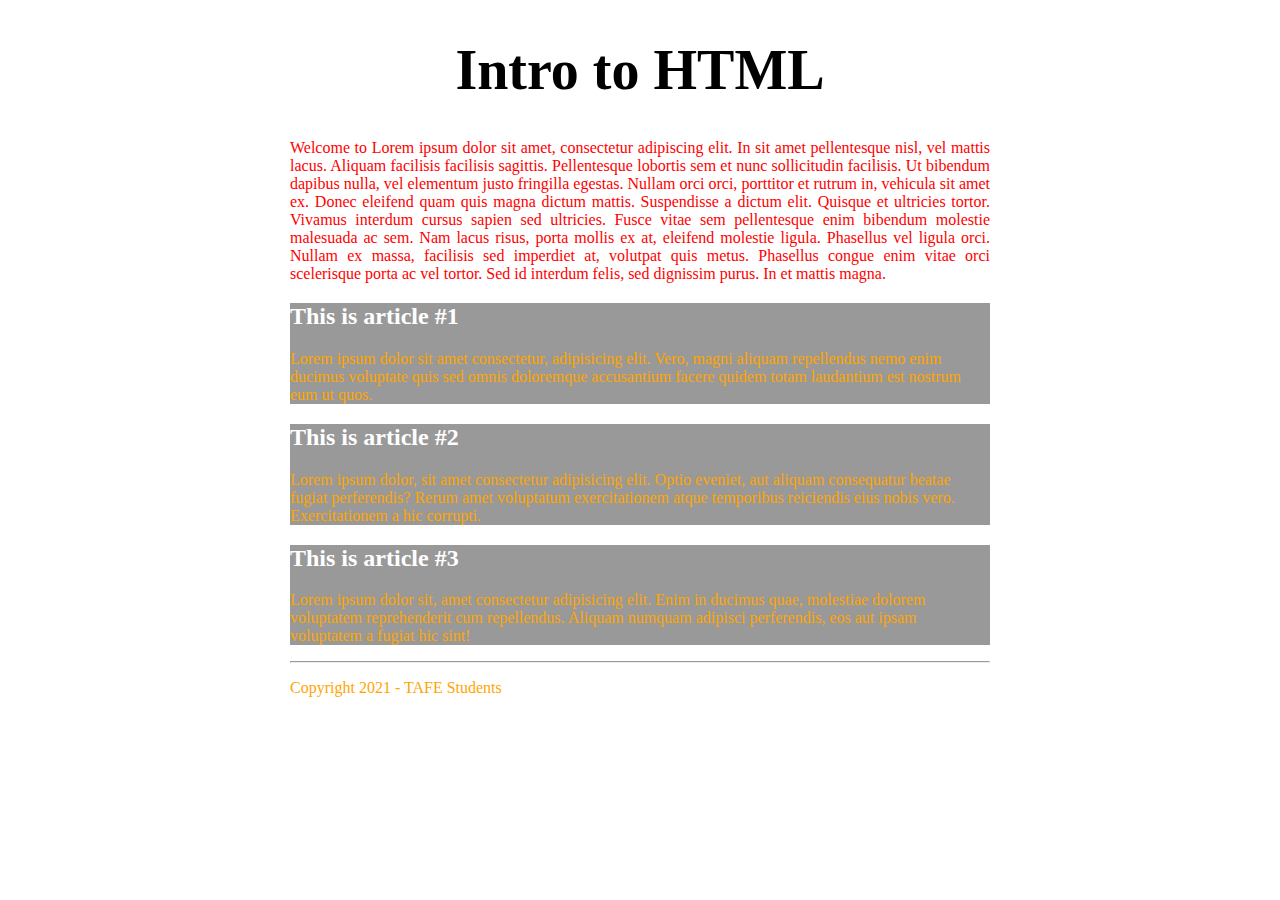
<file: 01 - intro/index.html>
<!DOCTYPE html>
<html lang="en">
<head>
    <meta http-equiv="X-UA-Compatible" content="ie=edge">
    <meta http-equiv="Content-Type" content="text/html;charset=UTF-8">
    <title>Intro to HTML</title>
    <meta name="description" content="This site is awesome!">
    <link rel="stylesheet" href="css/styles.css">
</head>
<body>
    <div id="wrapper">
        <header>
            <h1>Intro to HTML</h1>
            <p id="special">Welcome to Lorem ipsum dolor sit amet, consectetur adipiscing elit. In sit amet pellentesque nisl, vel mattis lacus. Aliquam facilisis facilisis sagittis. Pellentesque lobortis sem et nunc sollicitudin facilisis. Ut bibendum dapibus nulla, vel elementum justo fringilla egestas. Nullam orci orci, porttitor et rutrum in, vehicula sit amet ex. Donec eleifend quam quis magna dictum mattis. Suspendisse a dictum elit. Quisque et ultricies tortor. Vivamus interdum cursus sapien sed ultricies. Fusce vitae sem pellentesque enim bibendum molestie malesuada ac sem. Nam lacus risus, porta mollis ex at, eleifend molestie ligula. Phasellus vel ligula orci. Nullam ex massa, facilisis sed imperdiet at, volutpat quis metus. Phasellus congue enim vitae orci scelerisque porta ac vel tortor. Sed id interdum felis, sed dignissim purus. In et mattis magna.</p>
        </header>

        <main>
            <div class="article">
                <h2>This is article #1</h2>
                <p>Lorem ipsum dolor sit amet consectetur, adipisicing elit. Vero, magni aliquam repellendus nemo enim ducimus voluptate quis sed omnis doloremque accusantium facere quidem totam laudantium est nostrum eum ut quos.</p>
                <!-- semantic tags -->
            </div>

            <div class="article">
                <h2>This is article #2</h2>
                <p>Lorem ipsum dolor, sit amet consectetur adipisicing elit. Optio eveniet, aut aliquam consequatur beatae fugiat perferendis? Rerum amet voluptatum exercitationem atque temporibus reiciendis eius nobis vero. Exercitationem a hic corrupti.</p>
                <!-- semantic tags -->
            </div>

            <div class="article">
                <h2>This is article #3</h2>
                <p>Lorem ipsum dolor sit, amet consectetur adipisicing elit. Enim in ducimus quae, molestiae dolorem voluptatem reprehenderit cum repellendus. Aliquam numquam adipisci perferendis, eos aut ipsam voluptatem a fugiat hic sint!</p>
                <!-- semantic tags -->
            </div>
        
        </main>

        <footer>
            <hr>
            <p>Copyright 2021 - TAFE Students</p>
        </footer>
    </div> <!-- close div id="wrapper"    -->
</body>
</html>
</file>
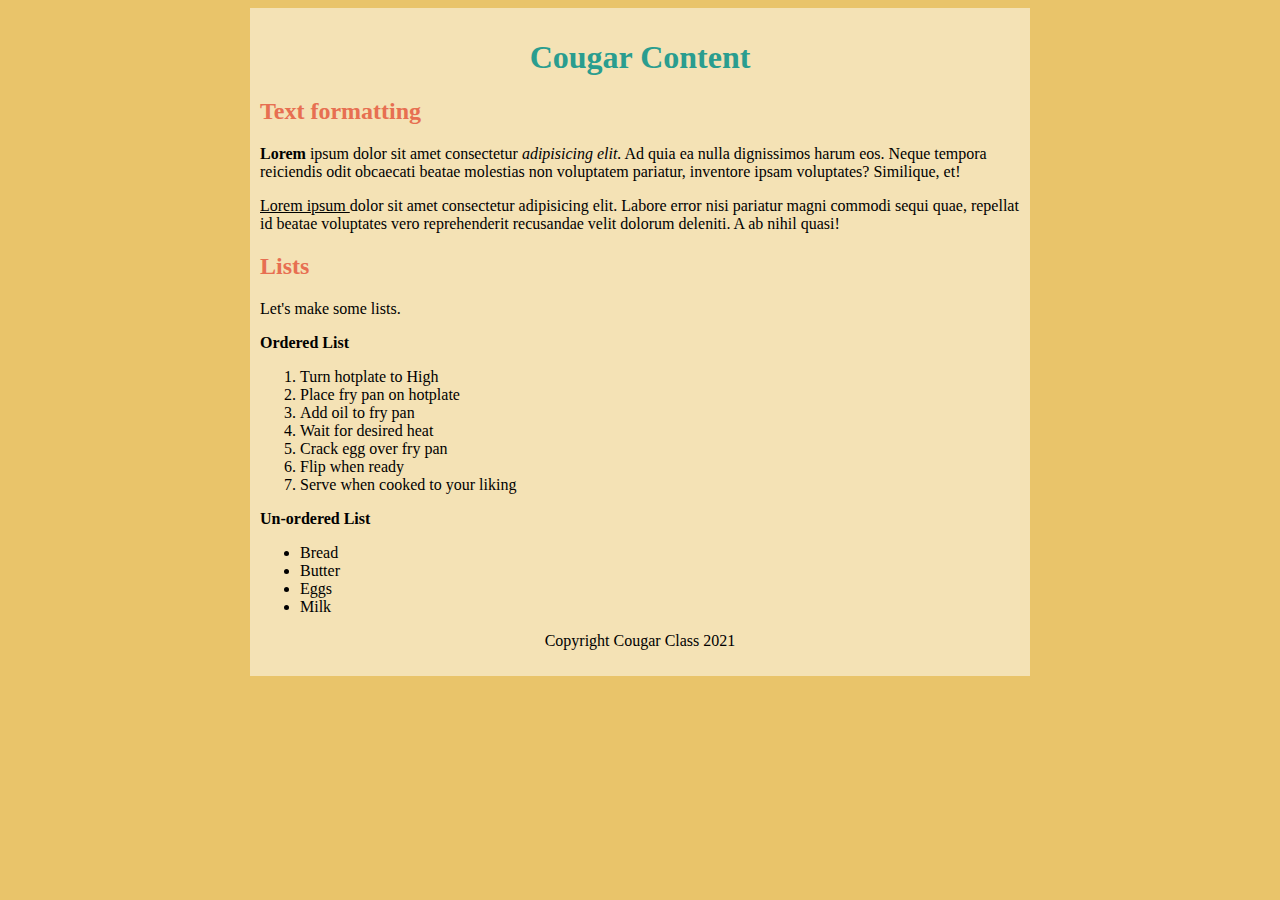
<file: 02 - cougar content/index.html>
<!DOCTYPE html>
<html lang="en">
<head>
    <meta charset="UTF-8">
    <meta http-equiv="X-UA-Compatible" content="IE=edge">
    <meta name="viewport" content="width=device-width, initial-scale=1.0">
    <link rel="stylesheet" href="css/styles.css">
    <title>Cougar Content</title>
</head>
<body>
    <div id="wrapper">
        <header>
            <h1>Cougar Content</h1>
        </header>
        <main>
            <h2>Text formatting</h2>
            <p><strong>Lorem</strong> ipsum dolor sit amet consectetur <em>adipisicing elit.</em> Ad quia ea nulla dignissimos harum eos. Neque tempora reiciendis odit obcaecati beatae molestias non voluptatem pariatur, inventore ipsam voluptates? Similique, et!</p>
            <p><span class="highlight">Lorem ipsum </span>dolor sit amet consectetur adipisicing elit. Labore error nisi pariatur magni commodi sequi quae, repellat id beatae voluptates vero reprehenderit recusandae velit dolorum deleniti. A ab nihil quasi!</p>

            <h2>Lists</h2>
            <p>Let's make some lists.</p>
            <p>
                <strong>Ordered List</strong>

                <ol>
                    <li>Turn hotplate to High</li>
                    <li>Place fry pan on hotplate</li>
                    <li>Add oil to fry pan</li>
                    <li>Wait for desired heat</li>
                    <li>Crack egg over fry pan</li>
                    <li>Flip when ready</li>
                    <li>Serve when cooked to your liking</li>
                </ol>

                <strong>Un-ordered List</strong>

                <ul>
                    <li>Bread</li>
                    <li>Butter</li>
                    <li>Eggs</li>
                    <li>Milk</li>
                </ul>

            </p>
        </main>
        <footer>
            <p>Copyright Cougar Class 2021</p>
        </footer>
    </div>
</body>
<!-- nothing can be seen -->
</html>
</file>
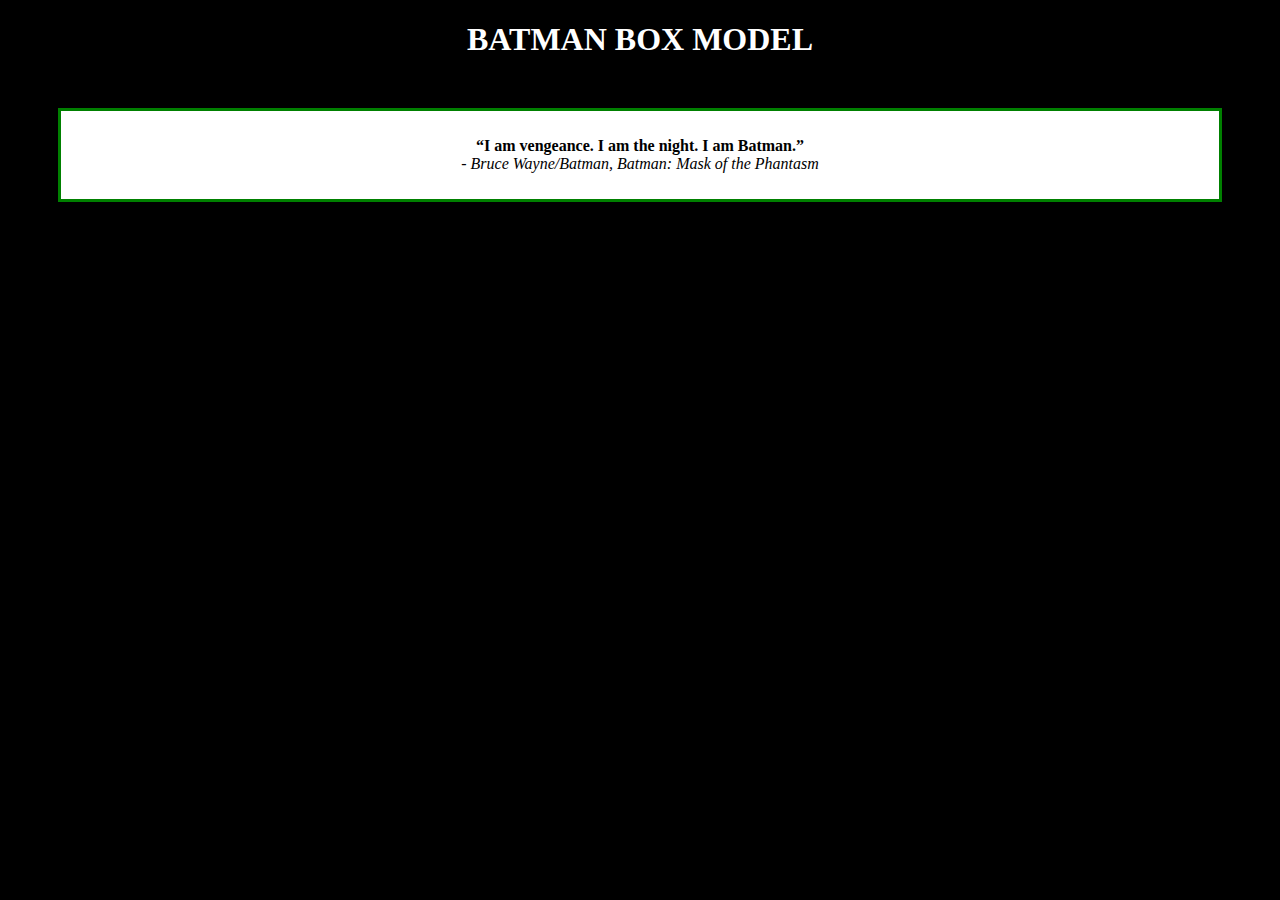
<file: 03 - batman box model/index.html>
<!DOCTYPE html>
<html lang="en">
<head>
    <meta charset="UTF-8">
    <meta http-equiv="X-UA-Compatible" content="IE=edge">
    <meta name="viewport" content="width=device-width, initial-scale=1.0">
    <link rel="stylesheet" href="css/styles.css">
    <title>Batman Box Model</title>
</head>
<body>
    <header>
        <h1>Batman Box Model</h1>
        <div>
            <p><strong>“I am vengeance. I am the night. I am Batman.”</strong> 
                <br> <em>- Bruce Wayne/Batman, Batman: Mask of the Phantasm</em> 
            </p>
        </div>
    </header>
</body>
</html>
</file>
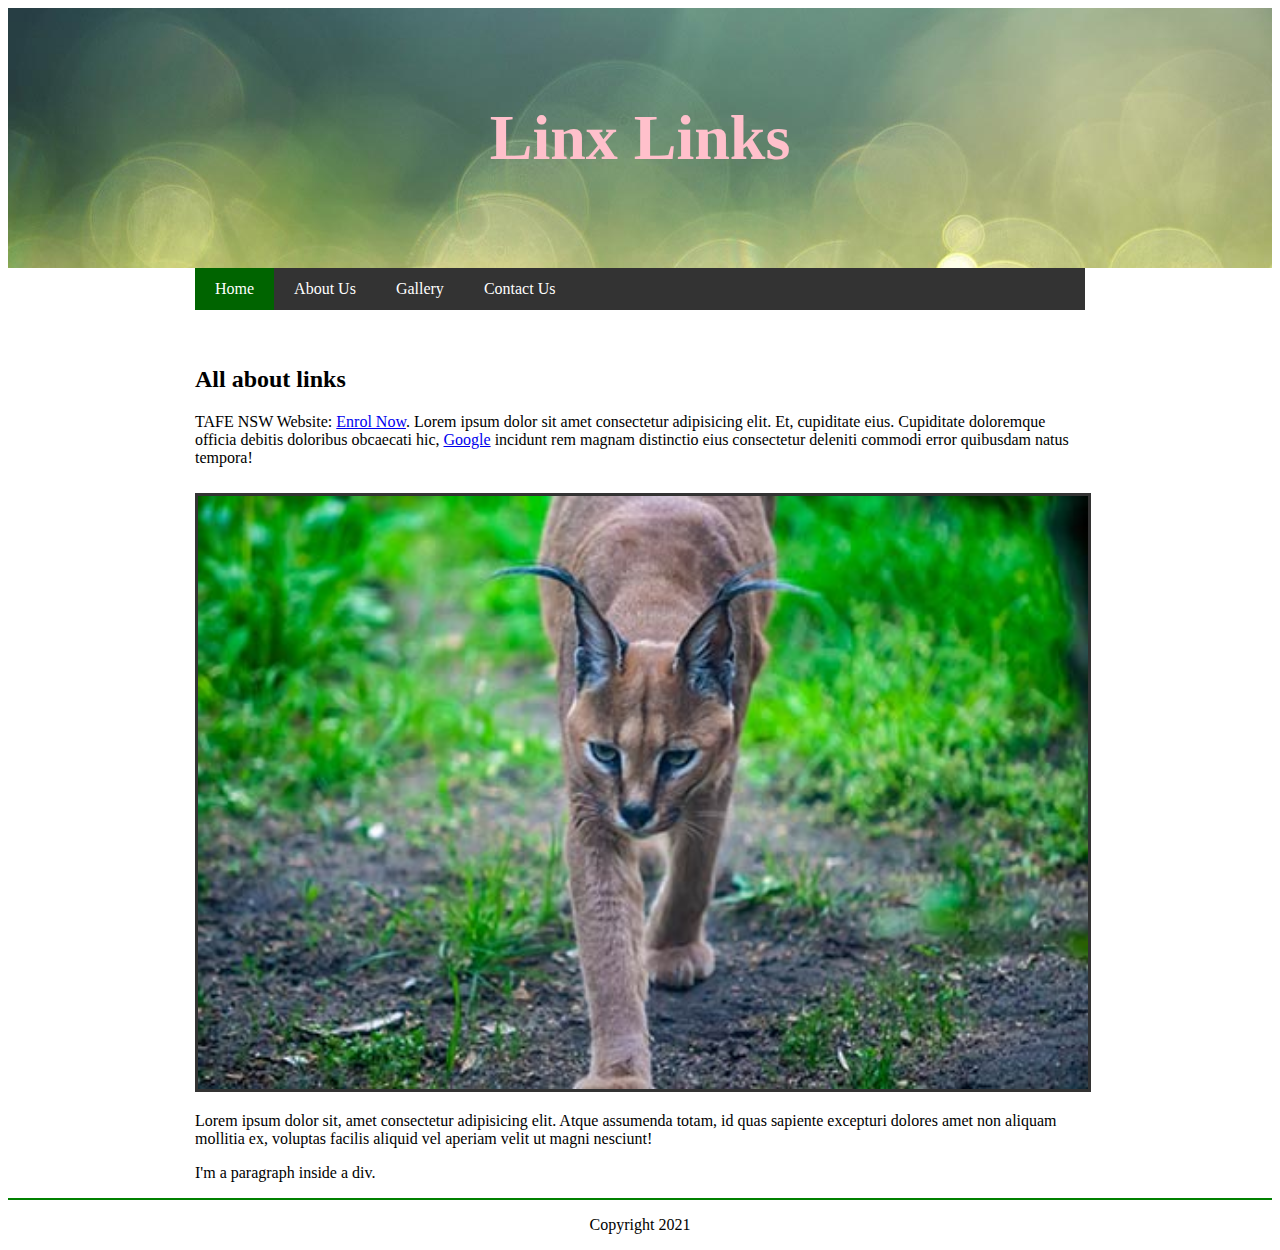
<file: 04 - lynx links/index.html>
<!DOCTYPE html>
<html lang="en">
<head>
    <meta charset="UTF-8">
    <meta http-equiv="X-UA-Compatible" content="IE=edge">
    <meta name="viewport" content="width=device-width, initial-scale=1.0">
    <link rel="stylesheet" href="css/styles.css">
    <title>Lynx Links</title>
</head>
<body>
    <header>
        <h1 id="h1-home">Linx Links</h1>
    </header>

    <div id="wrapper">  <!-- aka container -->
        <nav>
            <ul>
                <li><a class="active" href="index.html">Home</a></li>
                <li><a href="about.html">About Us</a></li>
                <li><a href="gallery.html">Gallery</a></li>
                <li><a href="contact-us.html">Contact Us</a></li>
            </ul>
        </nav>

        <main>
            <br>
            <br>
            <h2>All about links</h2>
            <p>
                TAFE NSW Website: <a href="https://www.tafensw.edu.au/" target="_blank">Enrol Now</a>. Lorem ipsum dolor sit amet consectetur adipisicing elit. Et, cupiditate eius. Cupiditate doloremque officia debitis doloribus obcaecati hic, <a href="https://www.google.com">Google</a>  incidunt rem magnam distinctio eius consectetur deleniti commodi error quibusdam natus tempora!
            </p>

            <a href="img/linx_1920.jpg">

                <img src="img/linx_480.jpg" alt="Linx on green grass">

            </a>
            

            <p>Lorem ipsum dolor sit, amet consectetur adipisicing elit. Atque assumenda totam, id quas sapiente excepturi dolores amet non aliquam mollitia ex, voluptas facilis aliquid vel aperiam velit ut magni nesciunt!</p>
            
            <div>
                <p>I'm a paragraph inside a div.</p>
            </div>

        </main>
    </div>

    <footer>
        <p>Copyright 2021</p>
    </footer>
</body>
</html>
</file>
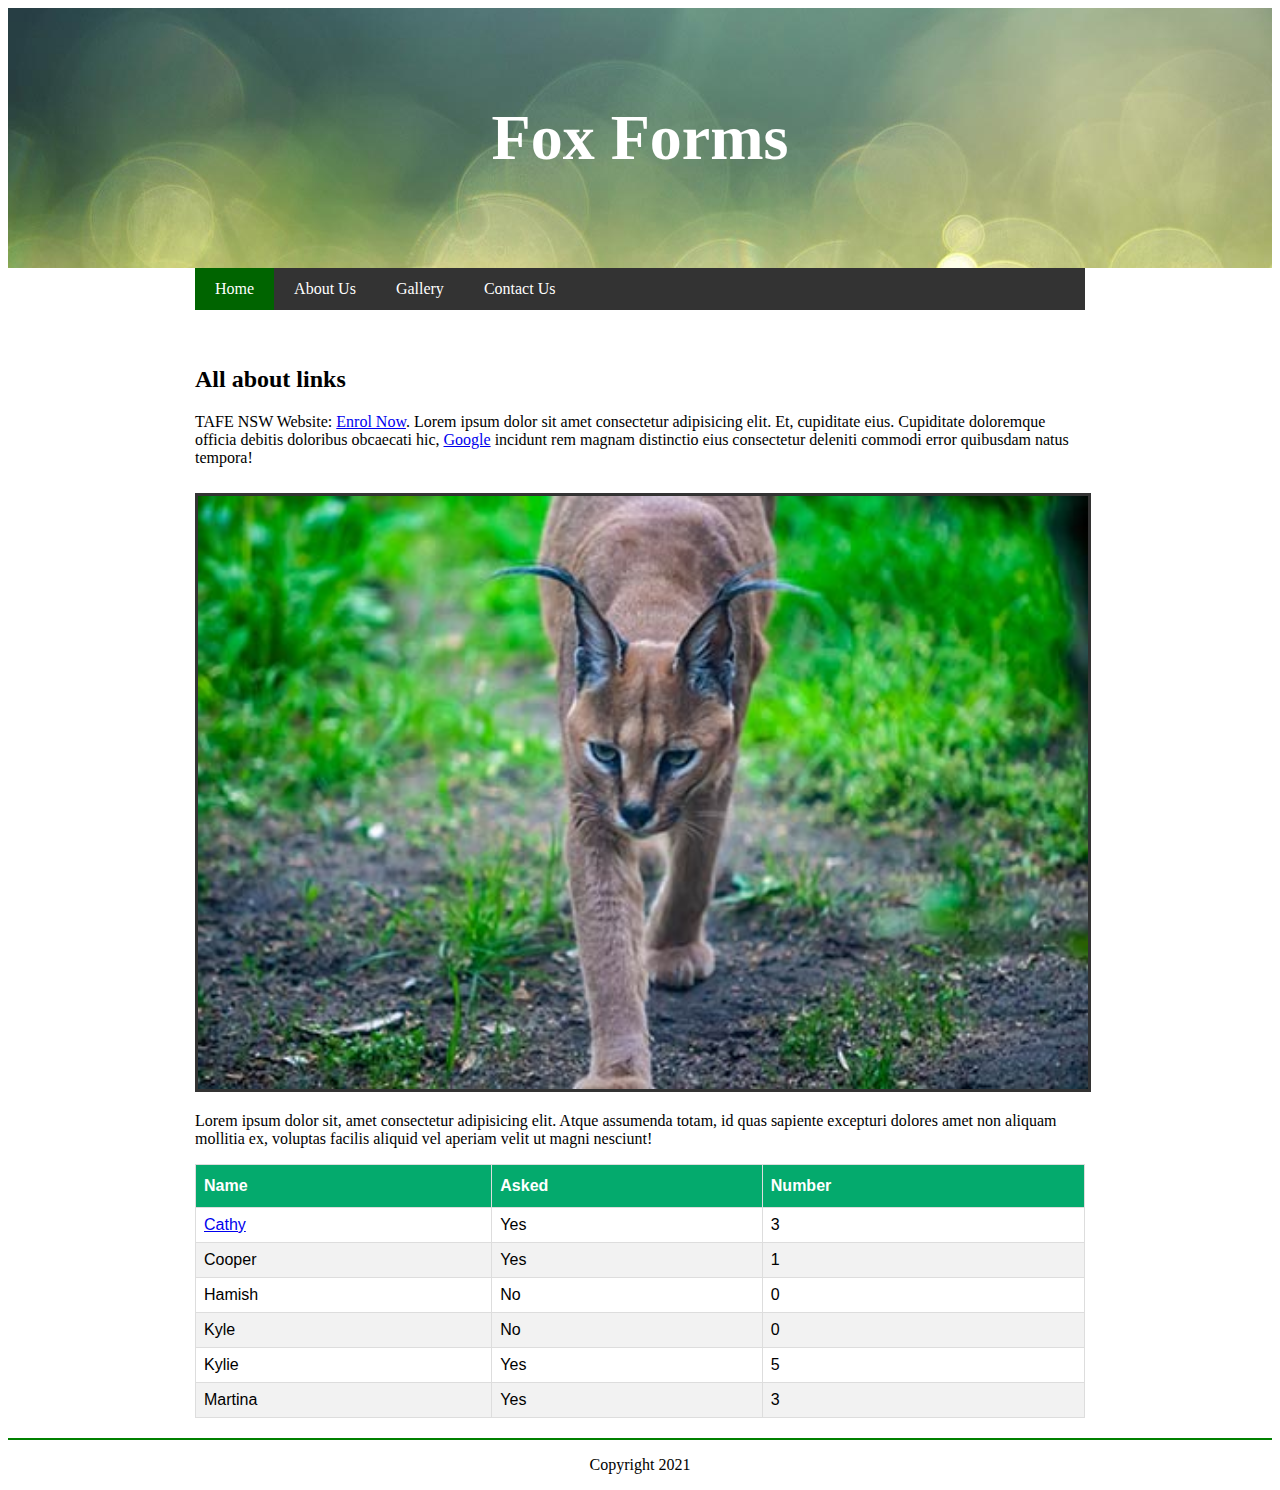
<file: 07 - fox forms/index.html>
<!DOCTYPE html>
<html lang="en">
<head>
    <meta charset="UTF-8">
    <meta http-equiv="X-UA-Compatible" content="IE=edge">
    <meta name="viewport" content="width=device-width, initial-scale=1.0">
    <link rel="stylesheet" href="css/styles.css">
    <title>Fox Forms</title>
</head>
<body>
    <header>
        <h1>Fox Forms</h1>
    </header>

    <div id="wrapper">
        <nav>
            <ul>
                <li><a class="active" href="index.html">Home</a></li>
                <li><a href="about.html">About Us</a></li>
                <li><a href="gallery.html">Gallery</a></li>
                <li><a href="contact-us.html">Contact Us</a></li>
            </ul>
        </nav>

        <main>
            <br>
            <br>
            <h2>All about links</h2>
            <p>
                TAFE NSW Website: <a href="https://www.tafensw.edu.au/" target="_blank">Enrol Now</a>. Lorem ipsum dolor sit amet consectetur adipisicing elit. Et, cupiditate eius. Cupiditate doloremque officia debitis doloribus obcaecati hic, <a href="https://www.google.com">Google</a>  incidunt rem magnam distinctio eius consectetur deleniti commodi error quibusdam natus tempora!
            </p>

            <a href="img/linx_1920.jpg">
                

                <img src="img/linx_480.jpg" alt="Linx on green grass">

            </a>
            
            <p>Lorem ipsum dolor sit, amet consectetur adipisicing elit. Atque assumenda totam, id quas sapiente excepturi dolores amet non aliquam mollitia ex, voluptas facilis aliquid vel aperiam velit ut magni nesciunt!</p>

            <table id="students">
                <thead>
                    <!-- Column Header Names -->
                    <tr>
                        <th>Name</th>
                        <th>Asked</th>
                        <th>Number</th>
                    </tr>
                </thead>
                <tbody>
                    <!-- First row of data  -->
                    <tr>
                        <td>
                            <a href="#">Cathy</a>
                        </td>
                        <td>Yes</td>
                        <td>3</td>
                    </tr>
                    <!-- Second row of data  -->
                    <tr>
                        <td>Cooper</td>
                        <td>Yes</td>
                        <td>1</td>
                    </tr>
                    <!-- Third row of data  -->
                    <tr>
                        <td>Hamish</td>
                        <td>No</td>
                        <td>0</td>
                    </tr>
                    <!-- Fourth row of data -->
                    <tr>
                        <td>Kyle</td>
                        <td>No</td>
                        <td>0</td>
                    </tr>
                    <!-- Fifth row of data  -->
                    <tr>
                        <td>Kylie</td>
                        <td>Yes</td>
                        <td>5</td>
                    </tr>
                    <!-- Sixth row of data  -->
                    <tr>
                        <td>Martina</td>
                        <td>Yes</td>
                        <td>3</td>
                    </tr>
                </tbody>
            </table>

        </main>
    </div>

    <footer>
        <p>Copyright 2021</p>
    </footer>
</body>
</html>
</file>
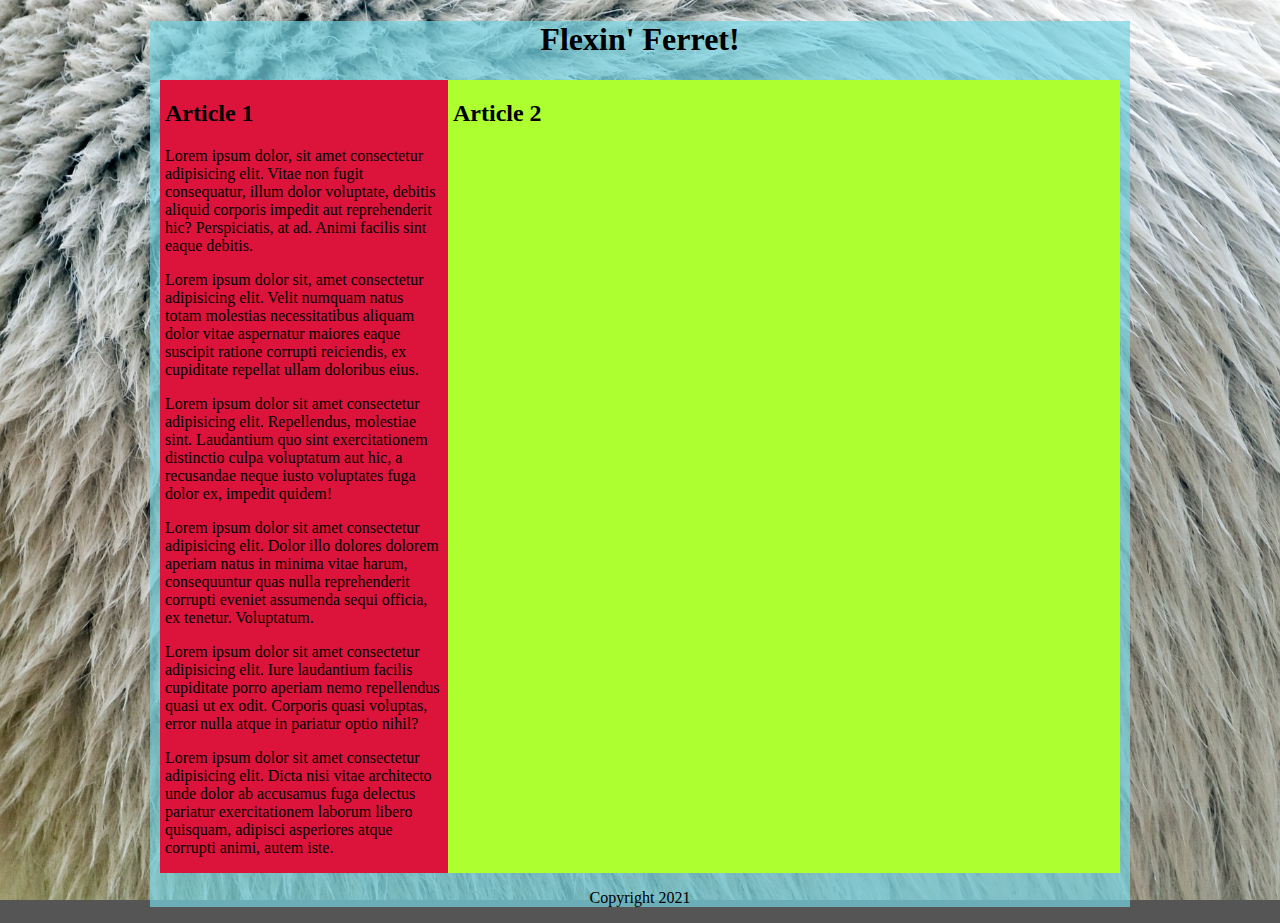
<file: 08 - flexin ferret/index.html>
<!DOCTYPE html>
<html lang="en">
<head>
    <meta charset="UTF-8">
    <meta http-equiv="X-UA-Compatible" content="IE=edge">
    <meta name="viewport" content="width=device-width, initial-scale=1.0">
    <title>Flexin' Ferret</title>
    <link rel="stylesheet" href="css/style.css">
</head>
<body>
    <div id="wrapper"> 
        <header>
            <h1>Flexin' Ferret!</h1>
        </header>

        <main>
            <div class="flex-container">
                <div class="article-left">
                    <h2>Article 1</h2>
                    <p>Lorem ipsum dolor, sit amet consectetur adipisicing elit. Vitae non fugit consequatur, illum dolor voluptate, debitis aliquid corporis impedit aut reprehenderit hic? Perspiciatis, at ad. Animi facilis sint eaque debitis.</p>
                    <p>Lorem ipsum dolor sit, amet consectetur adipisicing elit. Velit numquam natus totam molestias necessitatibus aliquam dolor vitae aspernatur maiores eaque suscipit ratione corrupti reiciendis, ex cupiditate repellat ullam doloribus eius.</p>
                    <p>Lorem ipsum dolor sit amet consectetur adipisicing elit. Repellendus, molestiae sint. Laudantium quo sint exercitationem distinctio culpa voluptatum aut hic, a recusandae neque iusto voluptates fuga dolor ex, impedit quidem!</p>
                    <p>Lorem ipsum dolor sit amet consectetur adipisicing elit. Dolor illo dolores dolorem aperiam natus in minima vitae harum, consequuntur quas nulla reprehenderit corrupti eveniet assumenda sequi officia, ex tenetur. Voluptatum.</p>
                    <p>Lorem ipsum dolor sit amet consectetur adipisicing elit. Iure laudantium facilis cupiditate porro aperiam nemo repellendus quasi ut ex odit. Corporis quasi voluptas, error nulla atque in pariatur optio nihil?</p>
                    <p>Lorem ipsum dolor sit amet consectetur adipisicing elit. Dicta nisi vitae architecto unde dolor ab accusamus fuga delectus pariatur exercitationem laborum libero quisquam, adipisci asperiores atque corrupti animi, autem iste.</p>
                </div>

                <div class="article-right">
                    <h2>Article 2</h2>
                    <iframe width="100%" height="50%" src="https://www.youtube.com/embed/KE0SbDBw-ok" title="YouTube video player" frameborder="0" allow="accelerometer; autoplay; clipboard-write; encrypted-media; gyroscope; picture-in-picture" allowfullscreen></iframe>
                </div>

                <div class="article-mobile">
                    <p>Article for Mobiles only</p>
                </div>
            </div>
        </main>

        <footer>
            <p>Copyright 2021</p>
        </footer>
    </div>
</body>
</html>
</file>
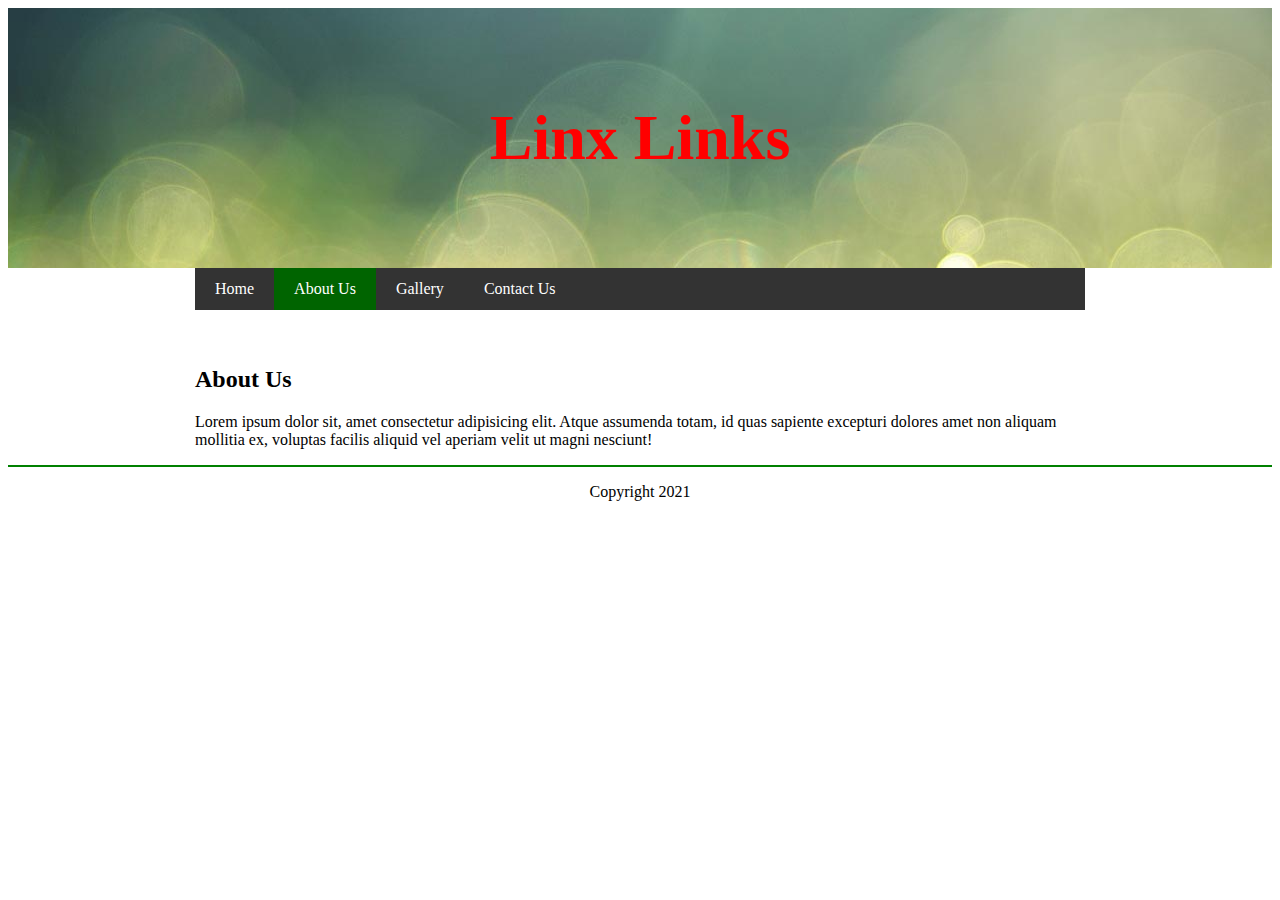
<file: 04 - lynx links/about.html>
<!DOCTYPE html>
<html lang="en">
<head>
    <meta charset="UTF-8">
    <meta http-equiv="X-UA-Compatible" content="IE=edge">
    <meta name="viewport" content="width=device-width, initial-scale=1.0">
    <link rel="stylesheet" href="css/styles.css">
    <title>Lynx Links</title>
</head>
<body>
    <header>
        <h1 id="h1-about">Linx Links</h1>
    </header>

    <div id="wrapper">
        <nav>
            <ul>
                <li><a href="index.html">Home</a></li>
                <li><a class="active" href="about.html">About Us</a></li>
                <li><a href="gallery.html">Gallery</a></li>
                <li><a href="contact-us.html">Contact Us</a></li>
            </ul>
        </nav>

        <main>
            <br>
            <br>
            <h2>About Us</h2>
            <p>Lorem ipsum dolor sit, amet consectetur adipisicing elit. Atque assumenda totam, id quas sapiente excepturi dolores amet non aliquam mollitia ex, voluptas facilis aliquid vel aperiam velit ut magni nesciunt!</p>
        </main>
    </div>

    <footer>
        <p>Copyright 2021</p>
    </footer>
</body>
</html>
</file>
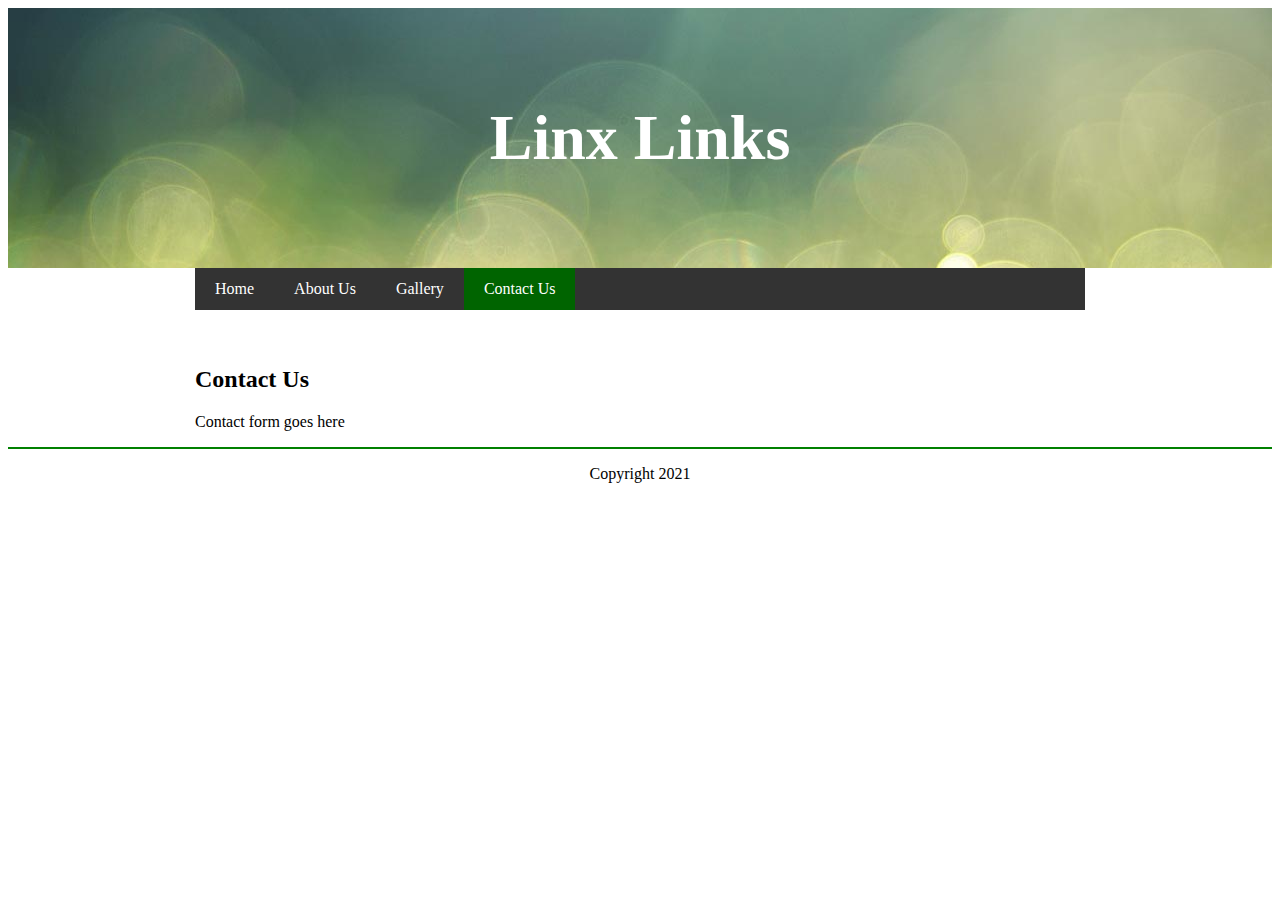
<file: 04 - lynx links/contact-us.html>
<!DOCTYPE html>
<html lang="en">
<head>
    <meta charset="UTF-8">
    <meta http-equiv="X-UA-Compatible" content="IE=edge">
    <meta name="viewport" content="width=device-width, initial-scale=1.0">
    <link rel="stylesheet" href="css/styles.css">
    <title>Lynx Links</title>
</head>
<body>
    <header>
        <h1>Linx Links</h1>
    </header>

    <div id="wrapper">
        <nav>
            <ul>
                <li><a href="index.html">Home</a></li>
                <li><a href="about.html">About Us</a></li>
                <li><a href="gallery.html">Gallery</a></li>
                <li><a class="active" href="contact-us.html">Contact Us</a></li>
            </ul>
        </nav>

        <main>
            <br>
            <br>
            <h2>Contact Us</h2>
            <p>Contact form goes here</p>
        </main>
    </div>

    <footer>
        <p>Copyright 2021</p>
    </footer>
</body>
</html>
</file>
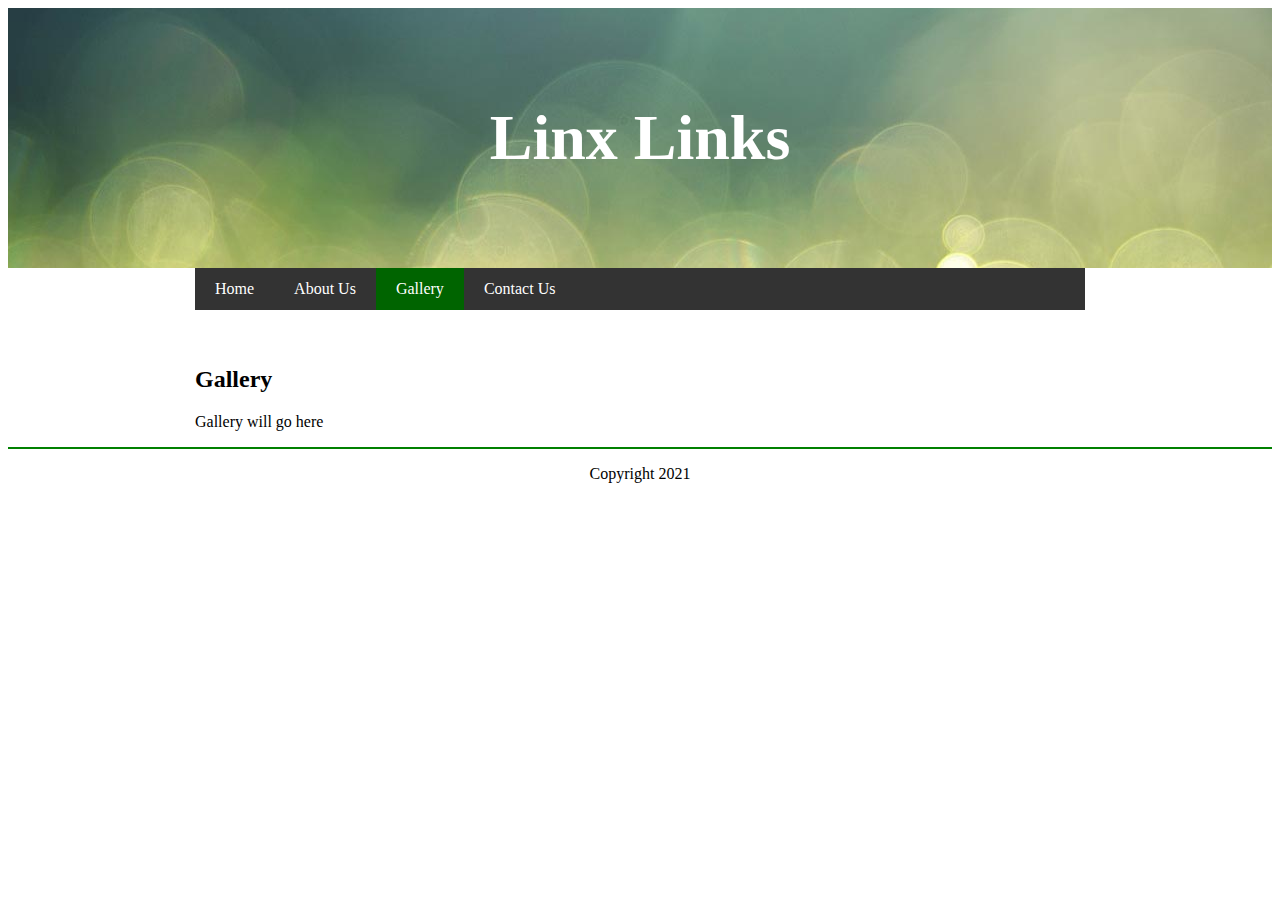
<file: 04 - lynx links/gallery.html>
<!DOCTYPE html>
<html lang="en">
<head>
    <meta charset="UTF-8">
    <meta http-equiv="X-UA-Compatible" content="IE=edge">
    <meta name="viewport" content="width=device-width, initial-scale=1.0">
    <link rel="stylesheet" href="css/styles.css">
    <title>Lynx Links</title>
</head>
<body>
    <header>
        <h1>Linx Links</h1>
    </header>

    <div id="wrapper">
        <nav>
            <ul>
                <li><a href="index.html">Home</a></li>
                <li><a href="about.html">About Us</a></li>
                <li><a class="active" href="gallery.html">Gallery</a></li>
                <li><a href="contact-us.html">Contact Us</a></li>
            </ul>
        </nav>

        <main>
            <br>
            <br>
            <h2>Gallery</h2>
            <p>Gallery will go here</p>            
        </main>
    </div>

    <footer>
        <p>Copyright 2021</p>
    </footer>
</body>
</html>
</file>
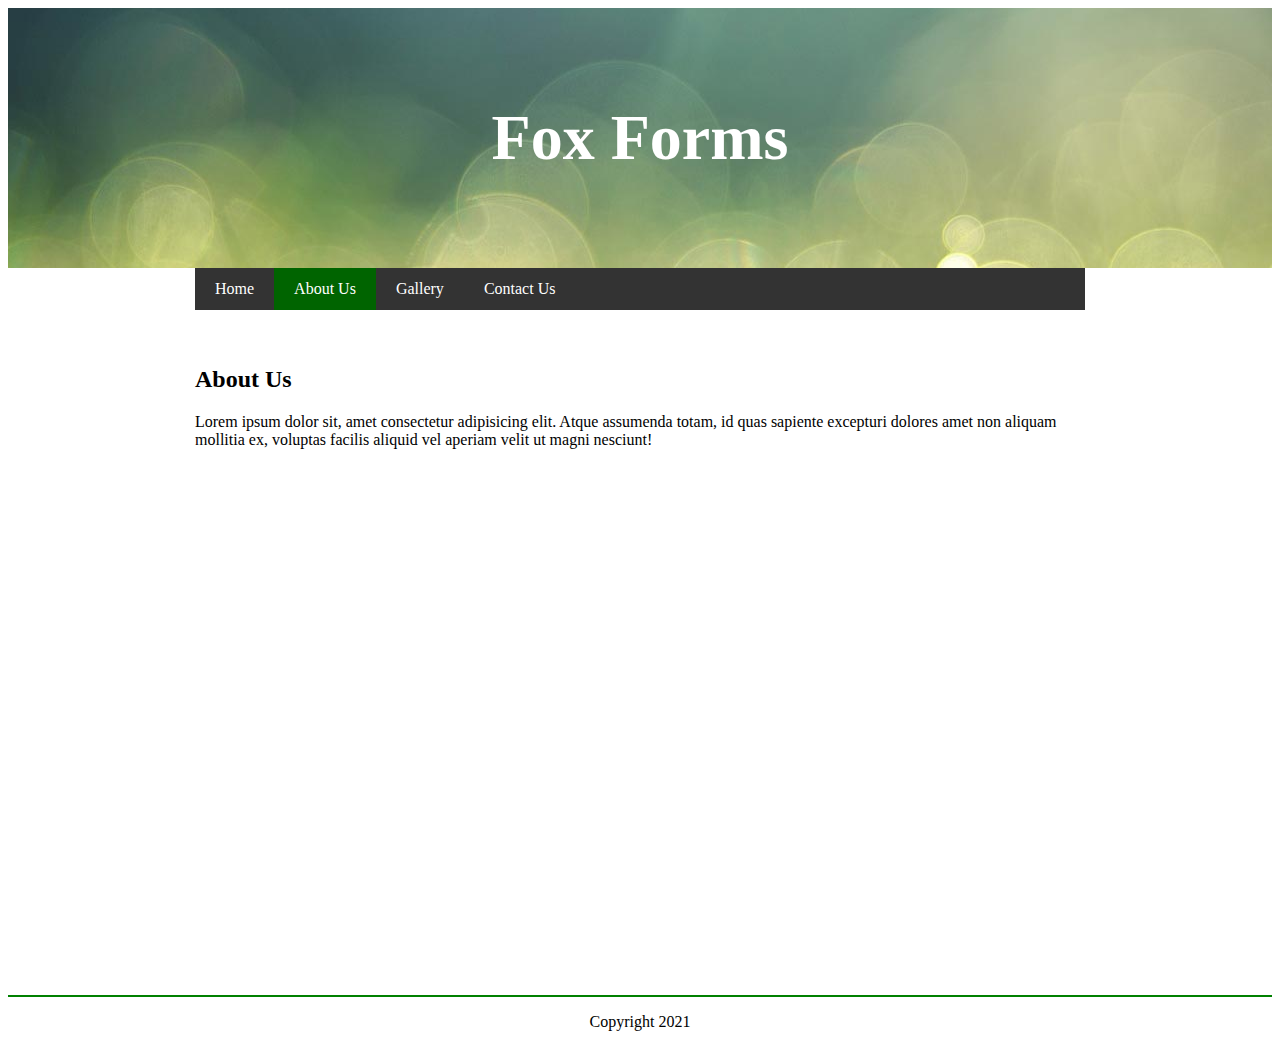
<file: 07 - fox forms/about.html>
<!DOCTYPE html>
<html lang="en">
<head>
    <meta charset="UTF-8">
    <meta http-equiv="X-UA-Compatible" content="IE=edge">
    <meta name="viewport" content="width=device-width, initial-scale=1.0">
    <link rel="stylesheet" href="css/styles.css">
    <title>Fox Forms</title>
</head>
<body>
    <header>
        <h1>Fox Forms</h1>
    </header>

    <div id="wrapper">
        <nav>
            <ul>
                <li><a href="index.html">Home</a></li>
                <li><a class="active" href="about.html">About Us</a></li>
                <li><a href="gallery.html">Gallery</a></li>
                <li><a href="contact-us.html">Contact Us</a></li>
            </ul>
        </nav>

        <main>
            <br>
            <br>
            <h2>About Us</h2>
            <p>Lorem ipsum dolor sit, amet consectetur adipisicing elit. Atque assumenda totam, id quas sapiente excepturi dolores amet non aliquam mollitia ex, voluptas facilis aliquid vel aperiam velit ut magni nesciunt!</p>
            <div class="video">
                <iframe width="100%" height="100%" src="https://www.youtube.com/embed/KE0SbDBw-ok" title="YouTube video player" frameborder="0" allow="accelerometer; autoplay; clipboard-write; encrypted-media; gyroscope; picture-in-picture" allowfullscreen></iframe>
            </div>

        </main>
    </div>

    <footer>
        <p>Copyright 2021</p>
    </footer>
</body>
</html>
</file>
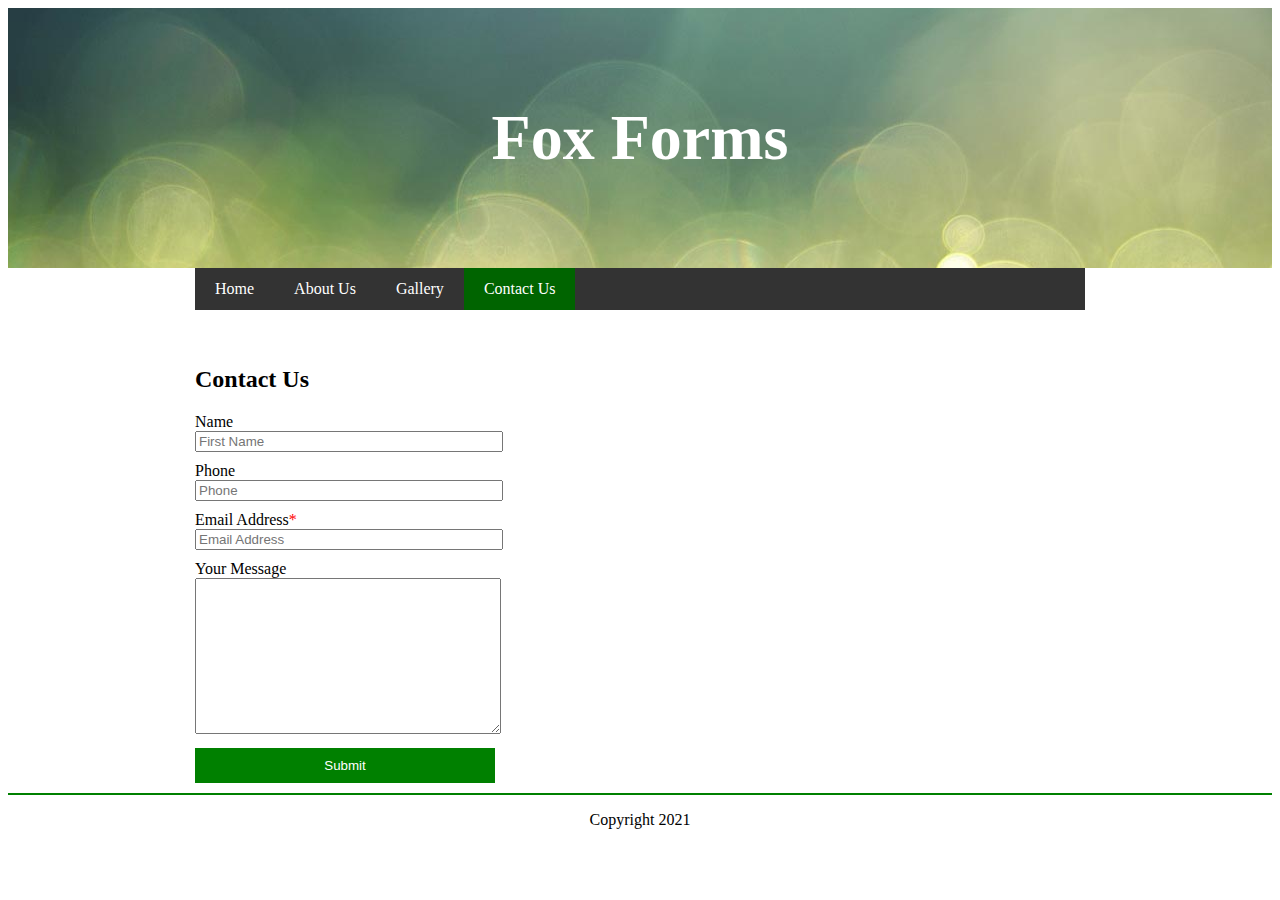
<file: 07 - fox forms/contact-us.html>
<!DOCTYPE html>
<html lang="en">
<head>
    <meta charset="UTF-8">
    <meta http-equiv="X-UA-Compatible" content="IE=edge">
    <meta name="viewport" content="width=device-width, initial-scale=1.0">
    <link rel="stylesheet" href="css/styles.css">
    <title>Fox Forms</title>
</head>
<body>
    <header>
        <h1>Fox Forms</h1>
    </header>

    <div id="wrapper">
        <nav>
            <ul>
                <li><a href="index.html">Home</a></li>
                <li><a href="about.html">About Us</a></li>
                <li><a href="gallery.html">Gallery</a></li>
                <li><a class="active" href="contact-us.html">Contact Us</a></li>
            </ul>
        </nav>

        <main>
            <br>
            <br>
            <h2>Contact Us</h2>

            <form action="form-posted.html" method="POST">
                <!-- name  -->
                <label for="name">Name</label>
                <input type="text" id="name" placeholder="First Name">

                <!-- phone  -->
                <label for="phone">Phone</label>
                <input type="text" id="phone" placeholder="Phone">

                <!-- email  -->
                <label for="email">Email Address<span>*</span></label>
                <input type="email" id="email" placeholder="Email Address" required>

                <!-- message  -->
                <label for="msg">Your Message</label>
                <textarea name="msg" id="msg" cols="30" rows="10"></textarea>

                <!-- button  -->
                <input type="submit" value="Submit">
            </form>
        </main>
    </div>

    <footer>
        <p>Copyright 2021</p>
    </footer>
</body>
</html>
</file>
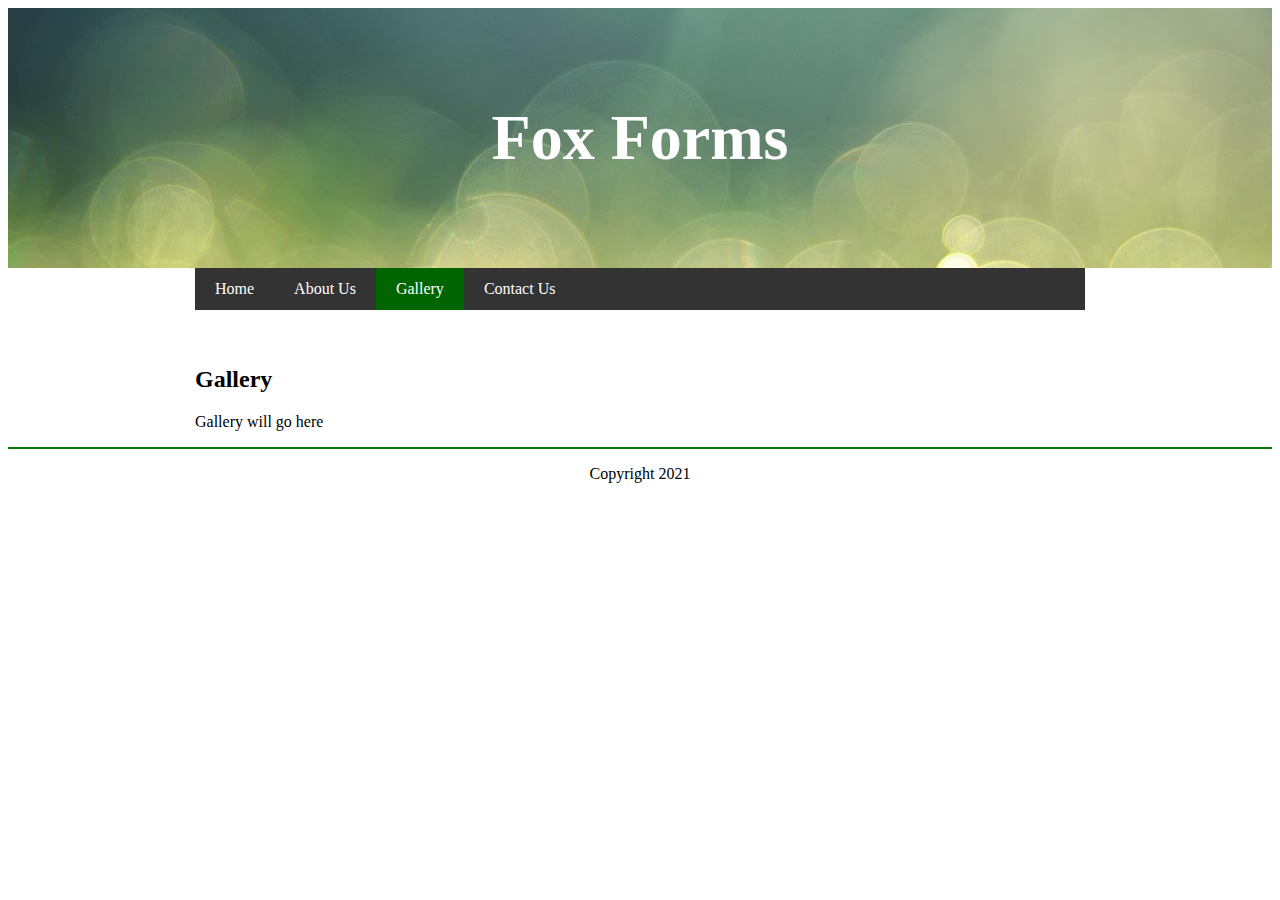
<file: 07 - fox forms/gallery.html>
<!DOCTYPE html>
<html lang="en">
<head>
    <meta charset="UTF-8">
    <meta http-equiv="X-UA-Compatible" content="IE=edge">
    <meta name="viewport" content="width=device-width, initial-scale=1.0">
    <link rel="stylesheet" href="css/styles.css">
    <title>Fox Forms</title>
</head>
<body>
    <header>
        <h1>Fox Forms</h1>
    </header>

    <div id="wrapper">
        <nav>
            <ul>
                <li><a href="index.html">Home</a></li>
                <li><a href="about.html">About Us</a></li>
                <li><a class="active" href="gallery.html">Gallery</a></li>
                <li><a href="contact-us.html">Contact Us</a></li>
            </ul>
        </nav>

        <main>
            <br>
            <br>
            <h2>Gallery</h2>
            <p>Gallery will go here</p>            
        </main>
    </div>

    <footer>
        <p>Copyright 2021</p>
    </footer>
</body>
</html>
</file>
<file: 01 - intro/css/styles.css>
body {
    /* background-color: #ff0000; */
    /* font-size: 1000%; */
    /* color: #ffffff; */
}

#wrapper {
    /* background-color: white; */
    max-width: 700px;
    margin: 0 auto;
}

h1 {
    font-size: 3.5em;
    text-align: center;
}

p {
    color: orange;
}

.article {
    background-color: #999;
}

.article h2 {
    color: white;
}

.article p {
    /* color: #000; */
}

#special {
    color: red;
    text-align: justify;
}
</file>
<file: 02 - cougar content/css/styles.css>
body {
    background-color: #E9C46A;
}

#wrapper {
    padding: 10px;
    max-width: 760px;
    margin: 0 auto;
    /* 50% transparent white background */
    background-color: rgba(255,255,255,0.5);
}

h1 {
    text-align: center;
    color: #2A9D8F;
}

h2 {
    color: #E76F51;
}

/* p span  */
.highlight {
    text-decoration: underline;
}

footer {
    text-align: center;
}
</file>
<file: 03 - batman box model/css/styles.css>
body {
    background-color: #000;
}

header {
    margin: 0 auto;
}

h1 {
    /* margin: 0; */
    text-align: center;
    color: #fff;
    text-transform: uppercase;
}

/* Using div to practice box model */
div {
    /* add a border  */
    border: 3px solid green;
    /* add padding T-B, L-R */
    padding: 10px 20px;
    /* add margins  T, R, B, L*/
    margin: 50px 50px 50px 50px;
    
    /* margin-top: 100px; */
    background-color: #fff;
}

p {
    text-align: center;
}
</file>
<file: 04 - lynx links/css/styles.css>
body {
    /* background-color: red; */
}

header {
    width: 100%;
    text-align: center;
    /* background-image: url(../img/grass_1920.jpg); */
    background: url(../img/grass_1920.jpg) center no-repeat;
    background-color: green;
    padding: 50px 0px;
    color: #ffffff;
    font-size: 2em;
}

#h1-home {
    color: pink;
}

#h1-about {
    color: red;
}

/* Navigation CSS */
nav {
    
}

ul {
    list-style-type: none;
    margin: 0;
    padding: 0;
    overflow: hidden;
    background-color: #333;
}

li {
    float: left;
}

li a {
    display: block;
    padding: 12px 20px;
    text-align: center;
    text-decoration: none;
    color: #fff;
}

li a:hover {
    background-color: darkgreen;
}

.active {
    background-color: darkgreen;
}

/* End Navigation CSS */

#wrapper {
    max-width: 890px;
    margin: 0 auto;
}

h2 {
    /* margin-left: 30px; */
}

/* Image stuff  */

img {
    background-color: #333;
    padding: 3px;
    /* border: 3px solid red; */
    /* margin-left: 40px; */
    margin-top: 10px;
    width: 100%;
    height: auto;
}

/* End image stuff  */

footer {
    text-align: center;
    border-top: 2px solid green;
}
</file>
<file: 07 - fox forms/css/styles.css>
body {
    /* background-color: red; */
}

header {
    width: 100%;
    text-align: center;
    /* background-image: url(../img/grass_1920.jpg); */
    background: url(../img/grass_1920.jpg) center no-repeat;
    background-color: green;
    padding: 50px 0px;
    color: #ffffff;
    font-size: 2em;
}

/* Navigation CSS */
nav {
    
}

ul {
    list-style-type: none;
    margin: 0;
    padding: 0;
    overflow: hidden;
    background-color: #333;
}

li {
    float: left;
}

li a {
    display: block;
    padding: 12px 20px;
    text-align: center;
    text-decoration: none;
    color: #fff;
}

li a:hover {
    background-color: darkgreen;
}

.active {
    background-color: darkgreen;
}

/* End Navigation CSS */

#wrapper {
    max-width: 890px;
    margin: 0 auto;
}

h2 {
    /* margin-left: 30px; */
}

/* Image stuff  */

img {
    background-color: #333;
    padding: 3px;
    /* border: 3px solid red; */
    /* margin-left: 40px; */
    margin-top: 10px;
    width: 100%;
    height: auto;
}

/* End image stuff  */

footer {
    text-align: center;
    border-top: 2px solid green;
}


/* Forms stuff  */
form {
    max-width: 300px;
    /* margin: 0 auto;  make it centered*/
}

input, textarea {
    width: 100%;
    margin-bottom: 10px;
}

input[type=submit] {
    background-color: green;
    border:none;
    color: #ffffff;
    padding: 10px 0px;
}

/* .red {
    color: red;
} */

label > span {
    color: red;
}

 /* YouTube video styles from https://avexdesigns.com/blog/responsive-youtube-embed  */
.video { 
    position: relative; 
    padding-bottom: 56.25%; 
    padding-top: 30px; 
    height: 0; 
    overflow: hidden; 
}

.video iframe, .video object, .video embed { 
    position: absolute; 
    top: 0; 
    left: 0; 
    width: 100%; 
    height: 100%; 
}

/* End YouTube video styles  */

/* Table styles  */
#students {
    font-family: Arial, Helvetica, sans-serif;
    border-collapse: collapse;
    width: 100%;
    margin-bottom: 20px;
}

#students td, #students th {
    border: 1px solid #ddd;
    padding: 8px;
}

#students tr:nth-child(even){background-color: #f2f2f2;}

#students tr:hover {background-color: #ddd;}

#students th {
    padding-top: 12px;
    padding-bottom: 12px;
    text-align: left;
    background-color: #04AA6D;
    color: white;
}

/* End Table Styles  */

/* MEDIA QUERIES  */
@media screen and (max-width: 720px)  {
    body {
        background-color: red;
    }

    li a {
        padding: 12px 10px;
    }

    h1, h2, p {
        font-size: 150%;
    }
}

@media print {
    nav {
       display: none; 
    }

    header {
        height: 100px;
        padding: 0px;
        margin: 0px;
        background: none;
    }

    h1 {
        padding: 0px;
    }
}
</file>
<file: 08 - flexin ferret/css/style.css>
body {
    background: url(../img/bg.jpg) no-repeat center center fixed; 
    -webkit-background-size: cover;
    -moz-background-size: cover;
    -o-background-size: cover;
    background-size: cover;
    background-color:#555;
}

#wrapper {
    background-color: rgba(118, 212, 226, 0.7);
    max-width: 960px;
    margin: 0 auto;
    padding: 0 10px;
}

h1, footer {
    text-align: center;
    /* color: #fff; */
}

header {
    /* background-color: burlywood; */
}

main {
    /* background-color: chartreuse; */
}

footer {
    /* background-color: crimson; */
}

.flex-container {
    display: flex;
    flex-wrap: wrap;
}

.article-left {
    background-color: crimson;
    flex: 30%;
}

.article-right {
    background-color: greenyellow;
    flex: 70%;
}

.article-mobile {
    display: none;
}

iframe {
    flex: 100%;
    height: 70%;
}

.flex-container p, .flex-container h2 {
    padding: 0 5px;
}

@media screen and (max-width: 600px) {
    body {
        /* background-color: red; */
    }

    .article-left, .article-right {
        flex: 100%;
    }

    .article-left {
        display: none;
    }

    .article-mobile {
        display: block;
    }
}
</file>
